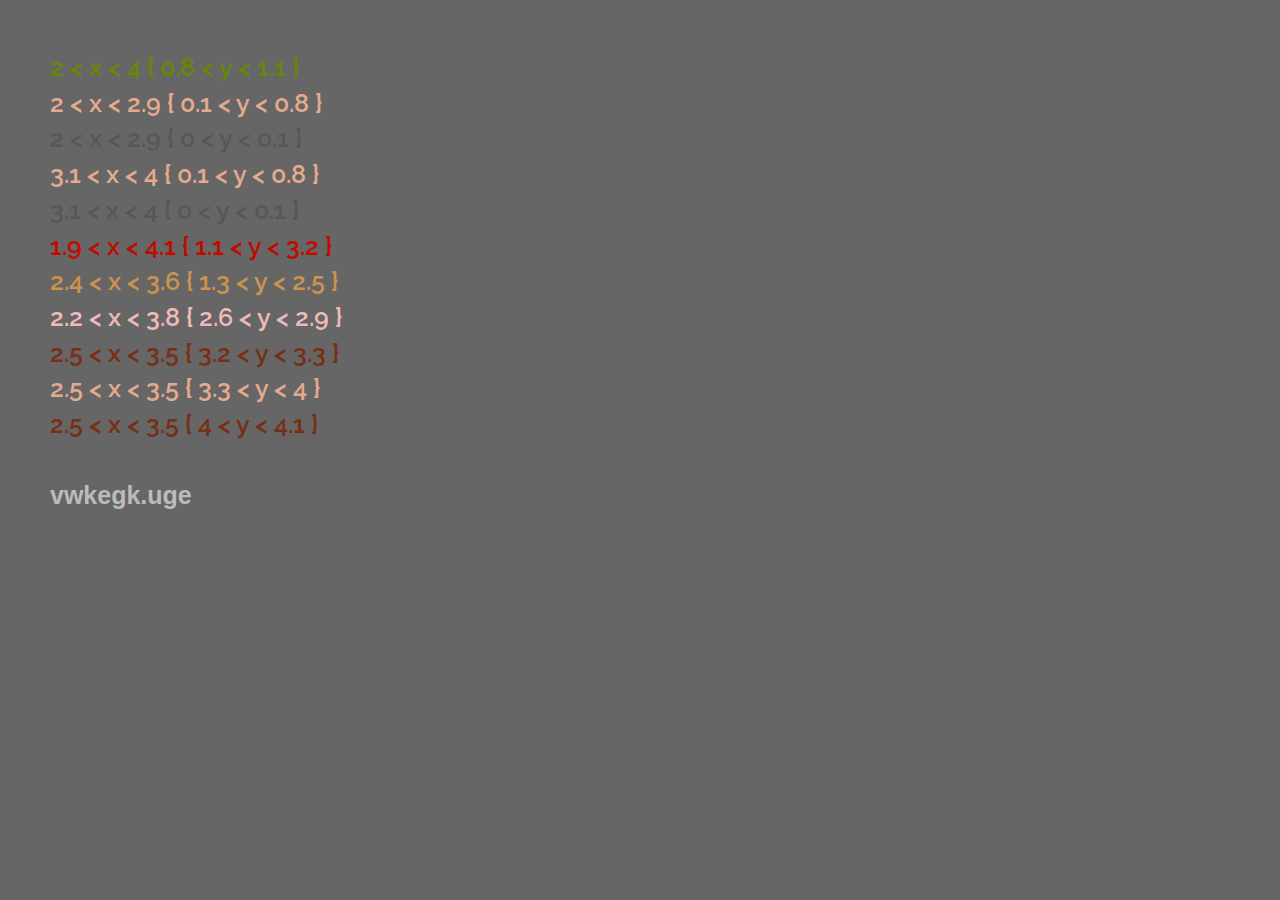
<file: newton.html>
<html>

<head>
    <title>Crypt@trix | Ordina@trix 20.0</title>

    <link href='https://fonts.googleapis.com/css?family=Raleway:400,100,200,300,400italic,500,100italic,700' rel='stylesheet' type='text/css'>
    <script src="fontawesome.js"></script>
    <link rel="stylesheet" href="https://maxcdn.bootstrapcdn.com/bootstrap/3.3.7/css/bootstrap.min.css">
    <link href="https://fonts.googleapis.com/css?family=Dosis|Open+Sans" rel="stylesheet">
    <link href='main.css' rel='stylesheet' type='text/css'>
    <link rel="icon" href="images/favicon.png" type="image/png">
    <script src="https://ajax.googleapis.com/ajax/libs/jquery/3.3.1/jquery.min.js"></script>
    <script src="https://maxcdn.bootstrapcdn.com/bootstrap/3.3.7/js/bootstrap.min.js"></script>    
</head>

<body class="hint-page">
    <p style="font-size: 25; font-family: sans-serif; font-weight: 600; padding: 50;">
        <span style="color: #678805;">2 &lt; x &lt; 4 { 0.8 &lt; y &lt; 1.1 }<br></span>
        <span style="color: #e5aa8e;">2 &lt; x &lt; 2.9 { 0.1 &lt; y &lt; 0.8 }<br></span>
        <span style="color: #575757;">2 &lt; x &lt; 2.9 { 0 &lt; y &lt; 0.1 }<br></span>
        <span style="color: #e5aa8e;">3.1 &lt; x &lt; 4 { 0.1 &lt; y &lt; 0.8 }<br></span>
        <span style="color: #575757;">3.1 &lt; x &lt; 4 { 0 &lt; y &lt; 0.1 }<br></span>
        <span style="color: #c10a00;">1.9 &lt; x &lt; 4.1 { 1.1 &lt; y &lt; 3.2 }<br></span>
        <span style="color: #cc934f;">2.4 &lt; x &lt; 3.6 { 1.3 &lt; y &lt; 2.5 }<br></span>
        <span style="color: #f0baba;">2.2 &lt; x &lt; 3.8 { 2.6 &lt; y &lt; 2.9 }<br></span>
        <span style="color: #772f15;">2.5 &lt; x &lt; 3.5 { 3.2 &lt; y &lt; 3.3 }<br></span>
        <span style="color: #e5aa8e;">2.5 &lt; x &lt; 3.5 { 3.3 &lt; y &lt; 4 }<br></span>
        <span style="color: #772f15;">2.5 &lt; x &lt; 3.5 { 4 &lt; y &lt; 4.1 }<br></span>
        <br>
        vwkegk.uge
    </p>
</body>

</html>
</file>
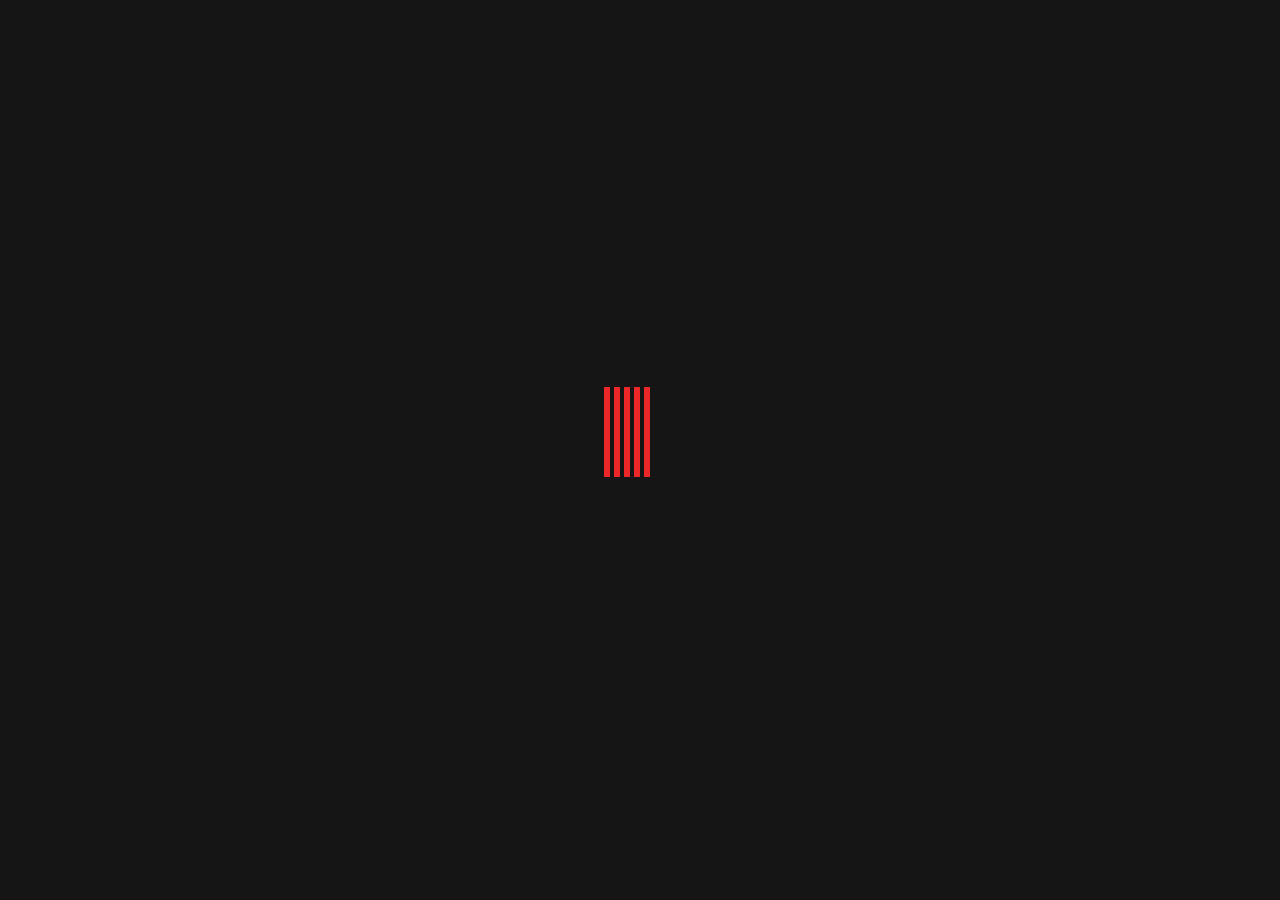
<file: rules.html>
<html>

<meta name="viewport" content="width=device-width, initial-scale=1.0">
<meta charset="utf-8">

<head>

    <title>Crypt@trix | Ordina@trix 20.0</title>

    <link href='https://fonts.googleapis.com/css?family=Raleway:400,100,200,300,400italic,500,100italic,700' rel='stylesheet' type='text/css'>
    <link rel="stylesheet" href="https://use.fontawesome.com/releases/v5.2.0/css/all.css" integrity="sha384-hWVjflwFxL6sNzntih27bfxkr27PmbbK/iSvJ+a4+0owXq79v+lsFkW54bOGbiDQ" crossorigin="anonymous">
    <link rel="stylesheet" href="https://maxcdn.bootstrapcdn.com/bootstrap/3.3.7/css/bootstrap.min.css">
    <link href="https://fonts.googleapis.com/css?family=Dosis|Open+Sans" rel="stylesheet">
    <link href='main.css' rel='stylesheet' type='text/css'>
    <link rel="icon" href="images/ordin.png" type="image/png">
    <script src="https://ajax.googleapis.com/ajax/libs/jquery/3.3.1/jquery.min.js"></script>
    <script src="https://maxcdn.bootstrapcdn.com/bootstrap/3.3.7/js/bootstrap.min.js"></script>
</head>

<body onload="myFunction()">

    <!---  LOADER   --->

    <div class="load" id="load">
        <center>
            <div class="loader">
                <div class="rect1"></div>
                <div class="rect2"></div>
                <div class="rect3"></div>
                <div class="rect4"></div>
                <div class="rect5"></div>
            </div>
        </center>
    </div>


    <div class="mainBod" id="mainBod">

        <!---  NAVBAR   --->

        <div class="navbar">
            <div class="row">
                <div class="col-md-2"></div>
                <div class="col-md-8">
                    <a href="index.html" class="logo-nav"><img src="images/ordin.png"></a>
                    <a class="button" href="https://discord.gg/3TH32ev" target="_blank">Join the Discord</a>
                </div>
                <div class="col-md-2"></div>
            </div>
        </div>

        <!--- DARK MODE SWITCH --->

        <div class="theme-switch-wrapper">
            <label class="theme-switch" for="checkbox">
                <input type="checkbox" id="checkbox" />
                <div class="slider round">
                    <center>
                        <img src="images/sun.png" class="sun">
                        <img src="images/moon.png" class="moon">
                    </center>
                </div>
            </label>
        </div>

        <!--- HOME --->

        <div class="row home fade">
            <div class="col-md-2"></div>
            <div class="col-md-8">
                <div class="writen fade">
                    <h1>Rules and Regulations</h1>
                    <ul>
                        <li>This event is open for all students of a registered school.</li>
                        <li>All participants must join the <a href="https://discord.gg/3TH32ev" target="_blank">discord server</a> for Crypt@trix for which the invite will be shared on our Facebook page. Schools will also be informed via email.</li>
                        <li>This Crypt Hunt will be spanning over 72 hours, commencing on 16th July'20. All teams will have to try and solve as many stages as possible.</li>
                        <li>On logging into their account, participants will land on the first question. They must solve the standing question to proceed to the next one.
                        <li>If two participants tie up on a level, the one who solved it first would be given preference.</li>
                        <li>All important information and hints for this event will be released on the <a href="https://discord.gg/3TH32ev" target="_blank">discord server</a> mentioned at serial number 3 above.</li>
                    </ul>
                </div>
            </div>
            <div class="col-md-2"></div>
        </div>

        <!---  FOOTER   --->

        <div id="end">
            <center>
                <div class="footer-text">
                    <a href="https://discord.gg/3TH32ev" class="page-links discord" target="_blank"><i class="fab fa-discord"></i></a>
                    <a href="https://www.facebook.com/ordinatrix19.0/" class="page-links facebook" target="_blank"><i class="fab fa-facebook-square"></i></a>
                    <a href="mailto:ordinatrix10@gmail.com" class="page-links email" target="_blank"><i class="fas fa-envelope"></i></a>
                    <div class="footer-copy font-alt">
                        <a href="index.html">Home</a>
                        |
                        <a href="leaderboard.html">Leaderboard</a>
                        |
                        <a href="login.html">Login</a>
                        |
                        <a href="register.html">Register</a>
                        |
                        <a href="question-1.html">PlaY</a>
                        |
                        <a href="rules.html">RULES</a>
                    </div>
                    <div class="footer-copy font-alt">
                        © Pyrotech Club 2020
                    </div>
                </div>
            </center>
        </div>

    </div>

    <script src="index.js"></script>
</body>

</html>
</file>
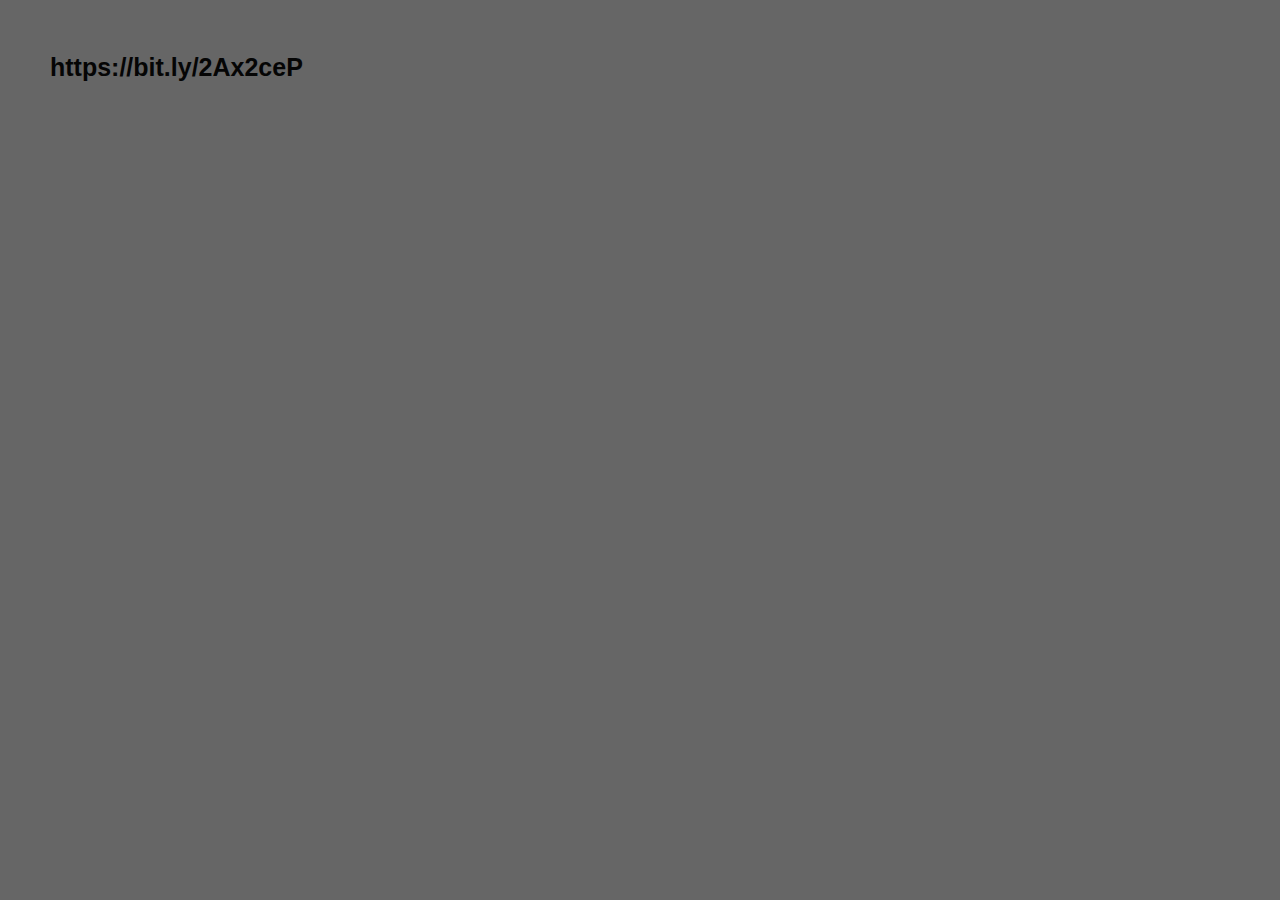
<file: wrld.html>
<html>
    
<head>
    <title>Crypt@trix | Ordina@trix 20.0</title>

    <link href='https://fonts.googleapis.com/css?family=Raleway:400,100,200,300,400italic,500,100italic,700' rel='stylesheet' type='text/css'>
    <script src="fontawesome.js"></script>
    <link rel="stylesheet" href="https://maxcdn.bootstrapcdn.com/bootstrap/3.3.7/css/bootstrap.min.css">
    <link href="https://fonts.googleapis.com/css?family=Dosis|Open+Sans" rel="stylesheet">
    <link href='main.css' rel='stylesheet' type='text/css'>
    <link rel="icon" href="images/favicon.png" type="image/png">
    <script src="https://ajax.googleapis.com/ajax/libs/jquery/3.3.1/jquery.min.js"></script>
    <script src="https://maxcdn.bootstrapcdn.com/bootstrap/3.3.7/js/bootstrap.min.js"></script>    
</head>

<body class="hint-page">
    <p style="font-size: 25; font-family: sans-serif; font-weight: 600; padding: 50; color: rgb(5, 5, 5);">
        https://bit.ly/2Ax2ceP
    </p>
</body>
    
</html>
</file>
<file: main.css>
/* VARIABLES */

    :root {
        --primary-color: #eb2727;
        --primary-color-half: rgba(137, 0, 0, 0.5);
        --home-color: #ff4545;
        --secondary-color: #c23232;
        --font-color: #bbb;
        --bg-color: #151515;
        --heading-color: rgba(255, 255, 255, 0.05);
        --card-bg-color: rgba(20, 20, 20, 0.5);
        --loader-bg-color: #151515;
        --overlay-color: rgba(0, 0, 0, 0.6);
        --scroll-bg-color: #0f0f0f;
        --scroll-fg-color: #272727;
        --moon: none;
        --sun: block;
        --invert: invert(100%);
        --dark-image: 0.8;
        --red-text: #ff2a2a;
        --bg-img: url(images/back-dark.png);
        --logo-img: url(images/ordin2-white.png);
        --logo-img-blood: url(images/ordin3-white.png);
    }

    [data-theme="light"] {
        --primary-color: #ff4545;
        --primary-color-half: rgba(255, 69, 69, 0.5);
        --home-color: #7b2323;
        --secondary-color: #c23232;
        --font-color: #000;
        --bg-color: #fff;
        --heading-color: rgba(0, 0, 0, 0.1);
        --card-bg-color: rgba(225, 225, 225, 0.5);
        --loader-bg-color: #ffffff;
        --overlay-color: rgba(255, 255, 255, 0.6);
        --scroll-bg-color: #ddd;
        --scroll-fg-color: #aaa;
        --moon: block;
        --sun: none;
        --invert: invert(0%);
        --dark-image: 1;
        --bg-img: url(images/back.png);
        --logo-img: url(images/ordin2.png);
        --logo-img-blood: url(images/ordin3.png);
    }

    /* PREREQUISITES */

    * {
        margin: 0;
        padding: 0;
        box-sizing: border-box;
        font-family: 'Raleway', sans-serif;
        outline: none !important;
    }

    html {
        margin: 0;
    }

    ::-webkit-scrollbar {
        width: 10px;
    }

    ::-webkit-scrollbar-track {
        background-color: var(--scroll-bg-color);
    }

    ::-webkit-scrollbar-thumb {
        background-color: var(--scroll-fg-color);
    }

    ::-moz-selection {
        color: var(--font-color);
        background-color: var(--primary-color-half);
    }

    ::-webkit-selection {
        color:var(--font-color);
        background-color: var(--primary-color-half);
    }

    ::selection {
        color: var(--font-color);
        background-color: var(--primary-color-half);
    }

    body {
        overflow-x: hidden;
        background-color: var(--bg-color);
        color: var(--font-color);
        transition: 0.4s;
        height: 100%;
    }

    .hint-page {
        height: auto;
        width: 100vw;
        max-width: 100vw;
        overflow-x: hidden;
        background-color: rgba(0, 0, 0, 0.6);
    }

    .hint-page::before {
        background-repeat: no-repeat;
        background-size: contain;
        background-attachment:fixed;
        animation: change-bg-1 10s loop;
        -webkit-animation: change-bg-1 10s infinite;
        -moz-animation: change-bg-1 10s infinite;
        -o-animation: change-bg-1 10s infinite;
        background-color: #000;
        transition: 0.4s;
        background-position: center;
        content: "";
        position: absolute;
        top: 0;
        left: 0;
        height: inherit;
        width: 100%;
        z-index: -1;
    }

    hr {
        width: 50%;
        border-color: #aaa;
    }

    a {
        color: var(--secondary-color);
        transition: 0.25s;
    }

    a:hover {
        color: var(--primary-color);
        text-decoration: none;
    }

    /* LOADER */

    .load {
        height: 100%;
        width: 100%;
        background-color: var(--loader-bg-color);
    }

    .loader {
        position: absolute;
        left: 47%;
        top: 43%;
        width: 50px;
        height: 90px;
    }

    .loader-thanx {
        padding-top: 20%;
        width: 90vw;
        height: 25vh;
    }

    .loader-thanx h1 {
        font-size: auto;
        font-family: 'Special Elite', cursive;
        color: var(--primary-color);
        animation: flicker 1s;
        -webkit-animation: flicker 1s;
        -moz-animation: flicker 1s;
        -o-animation: flicker 1s;
        animation-delay: 0.4s;
        -webkit-animation-delay: 0.4s;
        -moz-animation-delay: 0.4s;
        -o-animation-delay: 0.4s;
        animation-fill-mode: both;
        -webkit-animation-fill-mode: both;
        -moz-animation-fill-mode: both;
        -o-animation-fill-mode: both;
    }

    .load-thanx {
        height: 100vh;
        width: 100vw;
        max-width: 100vw;
        overflow-x: hidden;
        background-color: rgba(0, 0, 0, 0.6);
    }

    .load-thanx::before {
        background-repeat: no-repeat;
        background-size: contain;
        animation: change-bg-flicker 1s;
        -webkit-animation: change-bg-flicker 1s;
        -moz-animation: change-bg-flicker 1s;
        -o-animation: change-bg-flicker 1s;
        animation-fill-mode: both;
        -webkit-animation-fill-mode: both;
        -moz-animation-fill-mode: both;
        -o-animation-fill-mode: both;
        background-color: #000;
        transition: 0.4s;
        background-position: center;
        content: "";
        position: absolute;
        top: 0;
        left: 0;
        height: 100%;
        width: 100%;
        z-index: -1;
    }

    .loader div {
        background-color: var(--primary-color);
        height: 100%;
        width: 6px;
        display: inline-block;
        animation: loading 1.2s infinite ease-in-out;
    }

    .loader .rect2 {
        animation-delay: -1.1s;
    }

    .loader .rect3 {
        animation-delay: -1.0s;
    }

    .loader .rect4 {
        animation-delay: -0.9s;
    }

    .loader .rect5 {
        animation-delay: -0.8s;
    }

    .mainBod {
        display: none;
        height: 100vh;
        width: 100vw;
        max-width: 100vw;
        overflow-x: hidden;
        background-color: var(--overlay-color);
    }

    .mainBod::before {
        background-repeat: no-repeat;
        background-size: cover;
        background-image: var(--bg-img);
        transition: 0.4s;
        background-position: left;
        content: "";
        position: absolute;
        top: 0;
        left: 0;
        height: 100%;
        width: 100%;
        z-index: -1;
    }

    /*NAVBAR*/

    .navbar {
        overflow: hidden;
        background-color: none;
        width: 100%;
        border-radius: 0;
        z-index: 500;
        padding: 1% 0;
        margin: 0 !important;
        color: var(--primary-color);
    }

    .navbar a.logo-nav {
        background: none;
        padding: 0;
        margin: 10px 15px 10px 15px;
    }

    .navbar a.logo-nav img {
        border-radius: 50%;
        height: 60px;
    }

    .navbar a {
        float: left;
        display: block;
        text-align: center;
        padding: 10;
        color: var(--home-color);
        text-decoration: none;
        margin: 20px 15px 10px 15px;
        position: relative;
        transition: 0.4s;
    }

    .button,
    .close {
        background-color: var(--secondary-color) !important;
        opacity: 1 !important;
        color: #fff !important;
        padding: 10 20 !important;
        border-radius: 5px;
        color: #fff !important;
        text-decoration: none;
        font-size: 15 !important;
        font-weight: 300 !important;
        position: relative;
        transition: 0.4s;
        box-shadow: 0 4px 8px 0 rgba(0, 0, 0, 0.6);
        margin: 5;
        cursor: pointer;
        border: none;
        height: 45px;
    }

    .button:disabled {
        background-color: var(--primary-color);
        box-shadow: none;
        color: #ffa5a5 !important;
    }

    .button:disabled:hover {
        box-shadow: none;
    }

    .navbar .button {
        float: right;
    }

    .button:hover {
        background-color: var(--primary-color) !important;
        box-shadow: 0 4px 8px 0 var(--primary-color-half);
        text-decoration: none;
    }

    .close:hover {
        background-color: var(--primary-color) !important;
        box-shadow: 0 4px 8px 0 var(--primary-color-half);
        text-decoration: none;
    }

    /* DARK MODE SWITCH */

    .theme-switch-wrapper {
        display: flex;
        align-items: center;
        float: right;
        margin: 10px 15px 10px 15px;
        position: fixed;
        bottom: 20;
        right: 20;
        z-index: 999;
    }

    .theme-switch-wrapper a {
        margin: 10px 15px;
    }

    .theme-switch {
        display: inline-block;
        height: 50px;
        position: relative;
        width: 50px;
    }

    .theme-switch input {
        display: none;
    }

    .slider {
        bottom: 0;
        cursor: pointer;
        left: 0;
        position: absolute;
        right: 0;
        top: 0;
        font-size: 30;
        text-align: center;
        padding-top: 10;
        background-color: var(--heading-color);
    }

    .sun {
        display: var(--sun);
    }

    .moon {
        display: var(--moon);
    }

    .slider img {
        height: 30px;
    }

    .slider.round {
        border-radius: 50%;
    }

    .theme-switch-wrapper:hover .dark-mode-text::after {
        width: 0 !important;
    }

    .dark-mode-text:hover {
        color: var(--primary-color);
    }

    /* FORM */

    .login {
        padding: 100 0;
        border-radius: 20px;
    }

    .logo {
        height: 35%;
    }

    .login span {
        font-size: 25;
    }

    .login h1 {
        margin-bottom: 30;
    }

    input[type=email],
    input[type=password],
    input[type=text],
    select,
    option {
        border: transparent solid 2px !important;
        outline: none !important;
        border-bottom-color: var(--secondary-color) !important;
        padding: 10;
        justify-content: center;
        align-content: center;
        width: 100%;
        text-align: center;
        margin: 10px auto;
        background: none;
        color: var(--font-color);
        transition: 0.4s;
    }

    .home input {
        text-align: right;
    }

    input[type="submit"],
    button[type="signup"] {
        border: var(--primary-color) solid 2px;
        background: none;
        border-radius: 30px;
        padding: 10 30;
        justify-content: center;
        align-content: center;
        width: auto;
        text-align: center;
        margin: 5px auto;
        color: var(--font-color);
        transition: 0.4s;
    }

    input[type="submit"]:hover,
    button[type="signup"]:hover {
        background: var(--primary-color);
        color: #fff;
    }

    input[type="email"]:focus-within,
    input[type="password"]:focus-within,
    input[type="text"]:focus-within,
    select:focus-within {
        border: transparent solid 2px;
        border-bottom-color: var(--primary-color) !important;
    }

    .question input{
        text-align: center !important;
    }

    option {
        transition: 0.4s;
        background-color: var(--bg-color);
    }

    .question-image {
        
        height:50%;
        opacity: var(--dark-image);
    }

    /* HOME PAGE */

    .home {
        min-height: 60%;
    }

    .writen {
        padding: 25 50;
    }

    .right {
        text-align: right !important;
    }

    .left {
        text-align: left !important;
    }

    .center {
        text-align: center;
    }

    .writen p,
    .writen h1 {
        padding: 15 0 0 0 !important;
        font-weight: 500;
    }

    .writen p span {
        transition: 0.25s;
        cursor: pointer;
        font-size: 20;
        font-family: 'Dosis', sans-serif;
    }

    .time-left span {
        background-color: var(--heading-color);
        padding: 2px 4px;
        margin: 2px;
        border-radius: 2px;
    }

    .writen p span:hover {
        color: var(--secondary-color);
        letter-spacing: 0.5px;
    }

    .img-logo {
        max-width: 100%;
        height: 65%;
        z-index: 1;
        opacity: 0.9;
        transition: 0.4s;
        background-size: contain;
        background-position: center;
        background-repeat: no-repeat;
        animation: change-bg 10s loop;
        animation-fill-mode: both;
        -webkit-animation: change-bg 10s infinite;
        -webkit-animation-fill-mode: both;
        -moz-animation: change-bg 10s infinite;
        -moz-animation-fill-mode: both;
        -o-animation: change-bg 10s infinite;
        -o-animation-fill-mode: both;
    }

    .fade {
        animation: fadeIn 1s cubic-bezier(0, 0, .5, 1);
        animation-fill-mode: both;
        -webkit-animation: fadeIn 1s cubic-bezier(0, 0, .5, 1);
        -webkit-animation-fill-mode: both;
        -moz-animation: fadeIn 1s cubic-bezier(0, 0, .5, 1);
        -moz-animation-fill-mode: both;
        -o-animation: fadeIn 1s cubic-bezier(0, 0, .5, 1);
        -o-animation-fill-mode: both;
    }

    .slide-right {
        animation: inLeft 1s cubic-bezier(0, 0, .5, 1);
        animation-fill-mode: both;
        -webkit-animation: inLeft 1s cubic-bezier(0, 0, .5, 1);
        -webkit-animation-fill-mode: both;
        -moz-animation: inLeft 1s cubic-bezier(0, 0, .5, 1);
        -moz-animation-fill-mode: both;
        -o-animation: inLeft 1s cubic-bezier(0, 0, .5, 1);
        -o-animation-fill-mode: both;
    }

    .slide-left {
        animation: inRight 1s cubic-bezier(0, 0, .5, 1);
        animation-fill-mode: both;
        -webkit-animation: inRight 1s cubic-bezier(0, 0, .5, 1);
        -webkit-animation-fill-mode: both;
        -moz-animation: inRight 1s cubic-bezier(0, 0, .5, 1);
        -moz-animation-fill-mode: both;
        -o-animation: inRight 1s cubic-bezier(0, 0, .5, 1);
        -o-animation-fill-mode: both;
    }

    .invert {
        filter: var(--invert);
    }

    .writen h1 {
        font-size: 50;
        padding-bottom: 30;
    }

    .writen h2 {
        font-size: 40;
        padding-right: 20;
        padding-left: 20;
    }

    .writen p {
        font-size: 17;
        padding-bottom: 30;
    }

    .logout {
        font-size: 30;
        color: var(--font-color);
        opacity: 0.7;
        transition: 0.25s;
        text-decoration: none;
        padding: 0 15;
    }

    .logout:hover {
        opacity: 1;
        text-decoration: none;
        color: var(--font-color);
    }

    /* LEADERBOARD */

    .leaderboard {
        width: 100%;
        margin: 20 0;
    }

    .leaderboard tr:nth-child(odd) {
        background-color: var(--heading-color);
    }

    .rank,
    .name,
    .level,
    .points {
        padding: 10;
        border: 1px solid var(--bg-color);
    }

    .rank {
        width: 10%;
    }

    .name {
        width: 50%;
    }

    .level {
        width: 20%;
    }

    .points {
        width: 20%;
    }

    /* SHOP */

    .inv p:hover span {
        color: var(--secondary-color);
        letter-spacing: 1px;
    }

    .card {
        background-color: transparent;
        width: 65%;
        height: 400px;
        perspective: 1000px;
        transition: 0.25s;
        cursor: pointer;
        animation: up-down 4s infinite;
        -webkit-animation: up-down 4s infinite;
        -moz-animation: up-down 4s infinite;
        -o-animation: up-down 4s infinite;
    }

    .card img {
        width: 100%;
    }

    .card-front,
    .card-back {
        border-radius: 5px;
        position: absolute;
        width: 100%;
        height: 100%;
        -webkit-backface-visibility: hidden;
        backface-visibility: hidden;
        transition: 0.25s;
    }

    .card-thing {
        position: relative;
        width: 100%;
        height: 100%;
        text-align: center;
        transition: transform 0.7s;
        transform-style: preserve-3d;
    }

    .card-back {
        background-image: url(images/cards-crypt.png);
        background-size: contain;
        background-repeat: no-repeat;
        transition: 0.25s;
        transform: rotateY(180deg);
        padding-top: 40%;
        color: red;
    }

    .invalid {
        filter: grayscale(90%);
    }

    .card:hover .card-thing {
        transform: rotateY(180deg);
    }

    /* END */

    #end {
        width: 100%;
        padding: 20px;
    }

    .font-alt {
        font-family: 'Dosis', sans-serif;
        text-transform: uppercase;
        font-size: 12px;
        padding: 5 0;
    }

    #end .font-alt a {
        padding: 0 2%;
        text-decoration: none;
        transition: 0.4s;
        color: rgb(127, 127, 127);
        font-size: 13px;
        font-weight: 500;
    }

    #end .font-alt a:hover {
        color: var(--font-color);
    }

    .page-links {
        color: rgb(127, 127, 127);
        font-size: 25px;
        padding: 5;
        transition: 0.4s;
    }

    .discord:hover {
        color: #738ADB;
    }

    .facebook:hover {
        color: #4267B2;
    }

    .email:hover {
        color: #B23121;
    }

    .instagram:hover {
        color: #E1306C;
    }

    .red {
        float: left;
        color: var(--red-text);
        display: none;
    }

    .blue {
        color: var(--home-color);
        transition: 0.4s;
    }

    .blue:hover {
        color: var(--primary-color);
        text-decoration: none;
    }

    /* MODALS */

    .modal {
        margin-top: 10vh;
    }

    .modal-header {
        background-color: #111;
        ;
        color: var(--secondary-color);
        border-bottom: var(--secondary-color) 1px solid;
    }

    .modal-body {
        background-color: rgba(0, 0, 0, 0.6);
        z-index: 999;
        padding: 50;
        color: var(--primary-color);
    }

    .modal-body::before {
        background-repeat: no-repeat;
        background-size: contain;
        animation: change-bg-1 10s loop;
        -webkit-animation: change-bg-1 10s infinite;
        -moz-animation: change-bg-1 10s infinite;
        -o-animation: change-bg-1 10s infinite;
        background-color: #000;
        transition: 0.4s;
        background-position: center;
        content: "";
        position: absolute;
        top: 0;
        left: 0;
        height: 100%;
        width: 100%;
        z-index: -1;
    }

    .modal-content {
        background-color: transparent;
    }

    /* ANIMATIONS */

    @keyframes loading {

        0%,
        40%,
        100% {
            transform: scaleY(0.4);
        }

        20% {
            transform: scaleY(1.0);
        }
    }

    @-webkit-keyframes loading {

        0%,
        40%,
        100% {
            transform: scaleY(0.4);
        }

        20% {
            transform: scaleY(1.0);
        }
    }

    @-moz-keyframes loading {

        0%,
        40%,
        100% {
            transform: scaleY(0.4);
        }

        20% {
            transform: scaleY(1.0);
        }
    }

    @-o-keyframes loading {

        0%,
        40%,
        100% {
            transform: scaleY(0.4);
        }

        20% {
            transform: scaleY(1.0);
        }
    }

    @keyframes inRight {
        0% {
            transform: translateX(-200%);
        }

        100% {
            transform: translateX(0%);
        }
    }

    @-webkit-keyframes inRight {
        0% {
            transform: translateX(-200%);
        }

        100% {
            transform: translateX(0%);
        }
    }

    @-moz-keyframes inRight {
        0% {
            transform: translateX(-200%);
        }

        100% {
            transform: translateX(0%);
        }
    }

    @-o-keyframes inRight {
        0% {
            transform: translateX(-200%);
        }

        100% {
            transform: translateX(0%);
        }
    }

    @keyframes inLeft {
        0% {
            transform: translateX(200%);
        }

        100% {
            transform: translateX(0%);
        }
    }

    @-webkit-keyframes inLeft {
        0% {
            transform: translateX(200%);
        }

        100% {
            transform: translateX(0%);
        }
    }

    @-moz-keyframes inLeft {
        0% {
            transform: translateX(200%);
        }

        100% {
            transform: translateX(0%);
        }
    }

    @-o-keyframes inLeft {
        0% {
            transform: translateX(200%);
        }

        100% {
            transform: translateX(0%);
        }
    }

    @keyframes fadeIn {
        0% {
            opacity: 0;
        }

        100% {
            opacity: 1;
        }
    }

    @-webkit-keyframes fadeIn {
        0% {
            opacity: 0;
        }

        100% {
            opacity: 1;
        }
    }

    @-moz-keyframes fadeIn {
        0% {
            opacity: 0;
        }

        100% {
            opacity: 1;
        }
    }

    @-o-keyframes fadeIn {
        0% {
            opacity: 0;
        }

        100% {
            opacity: 1;
        }
    }

    @keyframes change-bg {

        0%,
        50%,
        70%,
        100% {
            background-image: var(--logo-img);
        }

        53%,
        67% {
            background-image: var(--logo-img-blood);
        }
    }

    @-webkit-keyframes change-bg {

        0%,
        50%,
        70%,
        100% {
            background-image: var(--logo-img);
        }

        53%,
        67% {
            background-image: var(--logo-img-blood);
        }
    }

    @-moz-keyframes change-bg {

        0%,
        50%,
        70%,
        100% {
            background-image: var(--logo-img);
        }

        53%,
        67% {
            background-image: var(--logo-img-blood);
        }
    }

    @-o-keyframes change-bg {

        0%,
        50%,
        60%,
        100% {
            background-image: var(--logo-img);
        }

        53%,
        67% {
            background-image: var(--logo-img-blood);
        }
    }

    @keyframes change-bg-1 {

        0%,
        50%,
        75%,
        100% {
            background-image: url(images/bruh.png);
        }

        51%,
        74% {
            background-image: url(images/bruh1.png);
        }
    }

    @-webkit-keyframes change-bg-1 {

        0%,
        50%,
        75%,
        100% {
            background-image: url(images/bruh.png);
        }

        51%,
        74% {
            background-image: url(images/bruh1.png);
        }
    }

    @-moz-keyframes change-bg-1 {

        0%,
        50%,
        75%,
        100% {
            background-image: url(images/bruh.png);
        }

        51%,
        74% {
            background-image: url(images/bruh1.png);
        }
    }

    @-o-keyframes change-bg-1 {

        0%,
        50%,
        75%,
        100% {
            background-image: url(images/bruh.png);
        }

        51%,
        74% {
            background-image: url(images/bruh1.png);
        }
    }

    @keyframes change-bg-flicker {

        0%,
        50%,
        70% {
            background-image: url(images/bruh.png);
        }

        60%,
        100% {
            background-image: url(images/bruh1.png);
        }
    }

    @-webkit-keyframes change-bg-flicker {

        0%,
        50%,
        70% {
            background-image: url(images/bruh.png);
        }

        60%,
        100% {
            background-image: url(images/bruh1.png);
        }
    }

    @-moz-keyframes change-bg-flicker {

        0%,
        50%,
        70% {
            background-image: url(images/bruh.png);
        }

        60%,
        100% {
            background-image: url(images/bruh1.png);
        }
    }

    @-o-keyframes change-bg-flicker {

        0%,
        50%,
        70% {
            background-image: url(images/bruh.png);
        }

        60%,
        100% {
            background-image: url(images/bruh1.png);
        }
    }

    @keyframes up-down {
        0% {
            transform: translateY(20px);
            -webkit-transform: translateY(20px);
            -moz-transform: translateY(20px);
            -o-transform: translateY(20px);
        }

        50% {
            transform: translateY(0px);
            -webkit-transform: translateY(0px);
            -moz-transform: translateY(0px);
            -o-transform: translateY(0px);
        }

        100% {
            transform: translateY(20px);
            -webkit-transform: translateY(20px);
            -moz-transform: translateY(20px);
            -o-transform: translateY(20px);
        }
    }

    @-webkit-keyframes up-down {
        0% {
            transform: translateY(20px);
            -webkit-transform: translateY(20px);
            -moz-transform: translateY(20px);
            -o-transform: translateY(20px);
        }

        50% {
            transform: translateY(0px);
            -webkit-transform: translateY(0px);
            -moz-transform: translateY(0px);
            -o-transform: translateY(0px);
        }

        100% {
            transform: translateY(20px);
            -webkit-transform: translateY(20px);
            -moz-transform: translateY(20px);
            -o-transform: translateY(20px);
        }
    }

    @-moz-keyframes up-down {
        0% {
            transform: translateY(20px);
            -webkit-transform: translateY(20px);
            -moz-transform: translateY(20px);
            -o-transform: translateY(20px);
        }

        50% {
            transform: translateY(0px);
            -webkit-transform: translateY(0px);
            -moz-transform: translateY(0px);
            -o-transform: translateY(0px);
        }

        100% {
            transform: translateY(20px);
            -webkit-transform: translateY(20px);
            -moz-transform: translateY(20px);
            -o-transform: translateY(20px);
        }
    }

    @-o-keyframes up-down {
        0% {
            transform: translateY(20px);
            -webkit-transform: translateY(20px);
            -moz-transform: translateY(20px);
            -o-transform: translateY(20px);
        }

        50% {
            transform: translateY(0px);
            -webkit-transform: translateY(0px);
            -moz-transform: translateY(0px);
            -o-transform: translateY(0px);
        }

        100% {
            transform: translateY(20px);
            -webkit-transform: translateY(20px);
            -moz-transform: translateY(20px);
            -o-transform: translateY(20px);
        }
    }

@keyframes flicker {
    0%, 30%, 50%, 70% {
        opacity: 0;
    }
    40%, 60% {
        opacity: 0.8;
    }
    100% {
        opacity: 1;
    }
}

@-webkit-keyframes flicker {
    0%, 30%, 50%, 70% {
        opacity: 0;
    }
    40%, 60% {
        opacity: 0.8;
    }
    100% {
        opacity: 1;
    }
}

@-moz-keyframes flicker {
    0%, 30%, 50%, 70% {
        opacity: 0;
    }
    40%, 60% {
        opacity: 0.8;
    }
    100% {
        opacity: 1;
    }
}

@-o-keyframes flicker {
    0%, 30%, 50%, 70% {
        opacity: 0;
    }
    40%, 60% {
        opacity: 0.8;
    }
    100% {
        opacity: 1;
    }
}




    /* ____     ____
       |   \    |   \     |     |   |    |
       | |\ \   | |\ \    |     |   |    |
       | |/ /   | |/ /    |     |   |    |
       |   /    |___/     |     |   |____|
       |   \    |   \     |     |   |    |
       | |\ \   |    \    |     |   |    |
       | |/ /   |     \   |     |   |    |
       |___/    |      \  \_____/   |    | */
</file>
